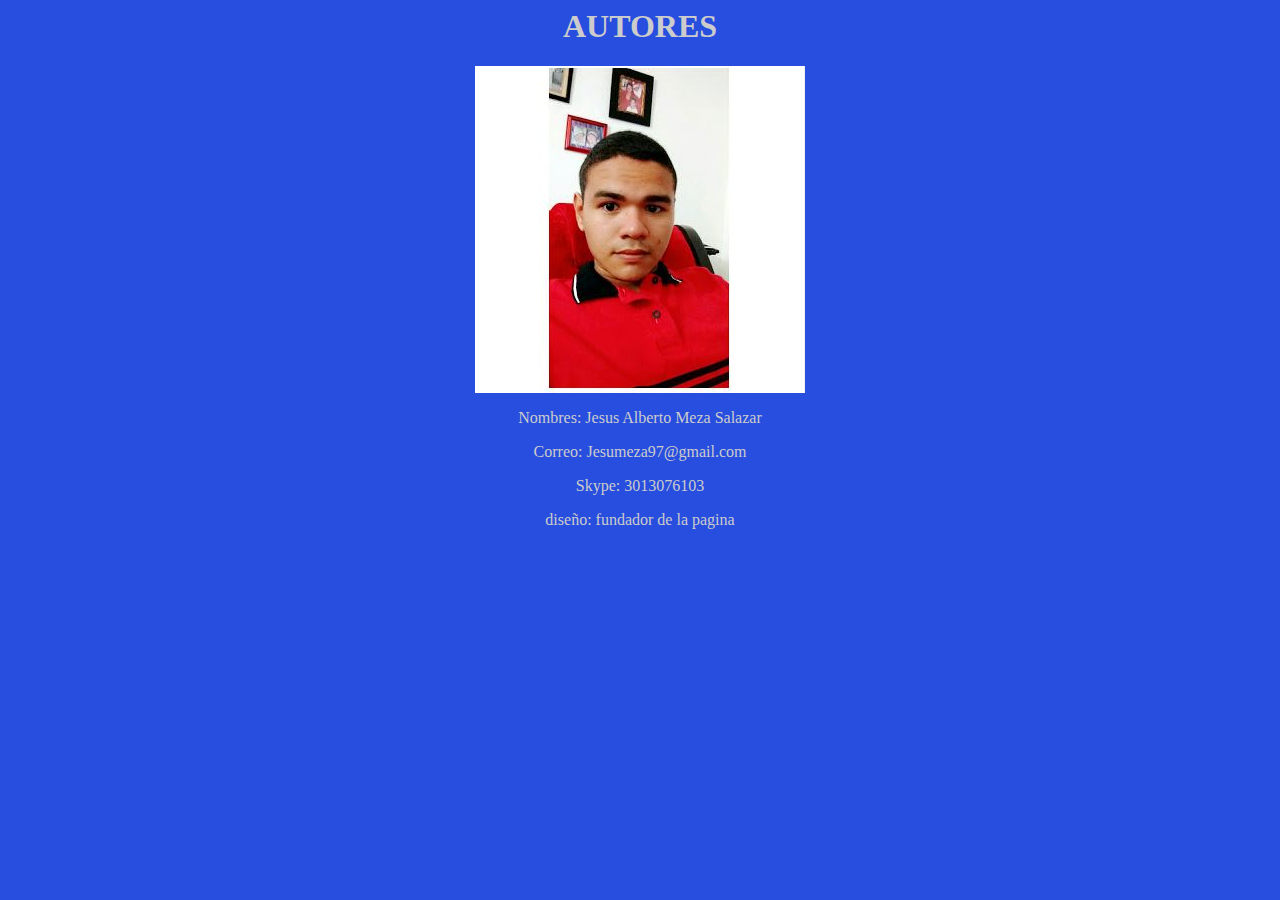
<file: autores.html>
<! DOCTYPE html >
<html lang="es">
<head>
	
	<meta name= "description" content= "pregunta a resolver" />
	<link rel="shourcut icon" type="image/x-icon" href="imag/seguridad-informatica.jpg">
    
	<title> Autores/seguridad/informatica </title>
</head>

<body style="background-color:#274EDF"> 
     <font color="#ccc">
	  
    <center>
      <div id="centro">
        <p>

        <h1> AUTORES </h1>
      <img src="img/Jesus.JPG">
        <p>Nombres: Jesus Alberto Meza Salazar</p>
        <p>Correo: Jesumeza97@gmail.com</p>
        <p>Skype: 3013076103</p>
        <p>diseño: fundador de la pagina</p>

        

        </font>
        </p>
      </div>
    </center>

 </body>

 </html>
</file>
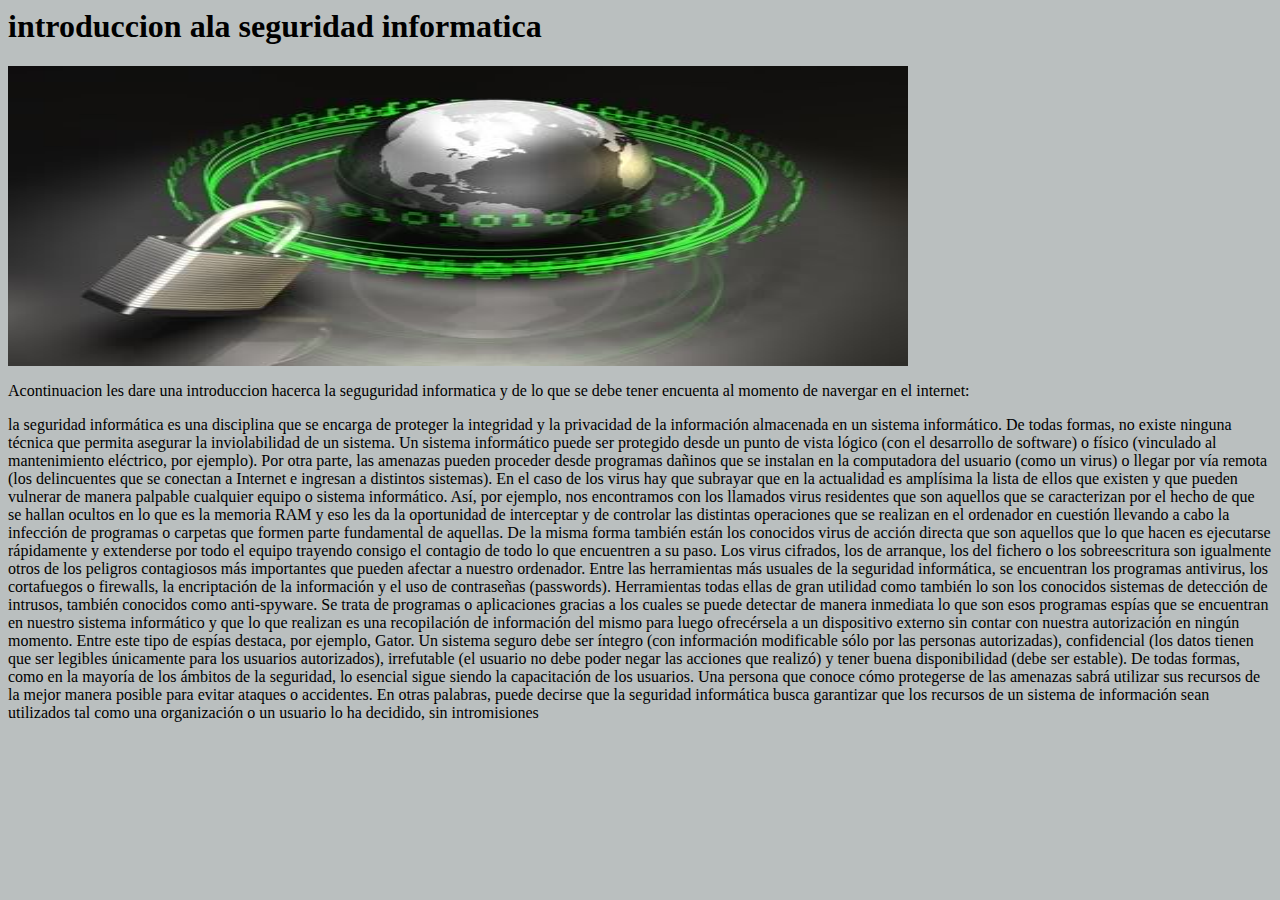
<file: lectura1.html>
<! DOCTYPE html >
<!--inicio del dumento y con el atributo lang defino el idioma-->
<html lang="es">
<!-- el head que se encarga de cargar todos los elementos antes de cargar mi pagina-->
<head>
	<!--donde definimos una codificacion a utilizar-->
	<meta charset ="utf-8"/>
	<!--descripcion de mi pagina web-->
	<meta name= "description" content= "pregunta a resolver" />
	<!--generamos el icono para nuestra pestaña-->
	<link rel="shourcut icon" type="image/x-icon" href="imag/seguridad-informatica.jpg">
    <!--el titulo para nuestra pestaña-->
	<title> seguridad informatica </title>
	
</head>
<body style="background-color:#BABFBF";>
      <h1>introduccion ala seguridad informatica </h1>
      <img src="img/Candado.jpg" width="900" height="300" />
      <p> Acontinuacion les dare una introduccion hacerca la seguguridad informatica y de lo que se debe tener encuenta 
      al momento de navergar en el internet:</p>
<p>
              la seguridad informática es una disciplina que se encarga de proteger la integridad y la privacidad de la información 
              almacenada en un sistema informático. De todas formas, no existe ninguna técnica que permita asegurar la inviolabilidad
              de un sistema. Un sistema informático puede ser protegido desde un punto de vista lógico (con el desarrollo de software)
              o físico (vinculado al mantenimiento eléctrico, por ejemplo). Por otra parte, las amenazas pueden proceder desde programas
              dañinos que se instalan en la computadora del usuario (como un virus) o llegar por vía remota (los delincuentes que se 
              conectan a Internet e ingresan a distintos sistemas). En el caso de los virus hay que subrayar que en la actualidad es
              amplísima la lista de ellos que existen y que pueden vulnerar de manera palpable cualquier equipo o sistema informático.
              Así, por ejemplo, nos encontramos con los llamados virus residentes que son aquellos que se caracterizan por el hecho 
              de que se hallan ocultos en lo que es la memoria RAM y eso les da la oportunidad de interceptar y de controlar las 
              distintas operaciones que se realizan en el ordenador en cuestión llevando a cabo la infección de programas o carpetas
              que formen parte fundamental de aquellas. De la misma forma también están los conocidos virus de acción directa que son 
              aquellos que lo que hacen es ejecutarse rápidamente y extenderse por todo el equipo trayendo consigo el contagio de todo
              lo que encuentren a su paso. 
              Los virus cifrados, los de arranque, los del fichero o los sobreescritura son igualmente otros de los peligros contagiosos
              más importantes que pueden afectar a nuestro ordenador.
              Entre las herramientas más usuales de la seguridad informática, se encuentran los programas antivirus, los cortafuegos
               o firewalls, la encriptación de la información y el uso de contraseñas (passwords).
              Herramientas todas ellas de gran utilidad como también lo son los conocidos sistemas de detección de intrusos, también
              conocidos como anti-spyware. Se trata de programas o aplicaciones gracias a los cuales se puede detectar de manera 
              inmediata lo que son esos programas espías que se encuentran en nuestro sistema informático y que lo que realizan es
              una recopilación de información del mismo para luego ofrecérsela a un dispositivo externo sin contar con nuestra 
              autorización en ningún momento. Entre este tipo de espías destaca, por ejemplo, Gator.
              Un sistema seguro debe ser íntegro (con información modificable sólo por las personas autorizadas), confidencial (los datos
              tienen que ser legibles únicamente para los usuarios autorizados), irrefutable (el usuario no debe poder negar las acciones
              que realizó) y tener buena disponibilidad (debe ser estable).
              De todas formas, como en la mayoría de los ámbitos de la seguridad, lo esencial sigue siendo la capacitación de los usuarios.
              Una persona que conoce cómo protegerse de las amenazas sabrá utilizar sus recursos de la mejor manera posible para evitar 
              ataques o accidentes.
              En otras palabras, puede decirse que la seguridad informática busca garantizar que los recursos de un sistema de información 
              sean utilizados tal como una organización o un usuario lo ha decidido, sin intromisiones
</p>

</body>
</html>
</file>
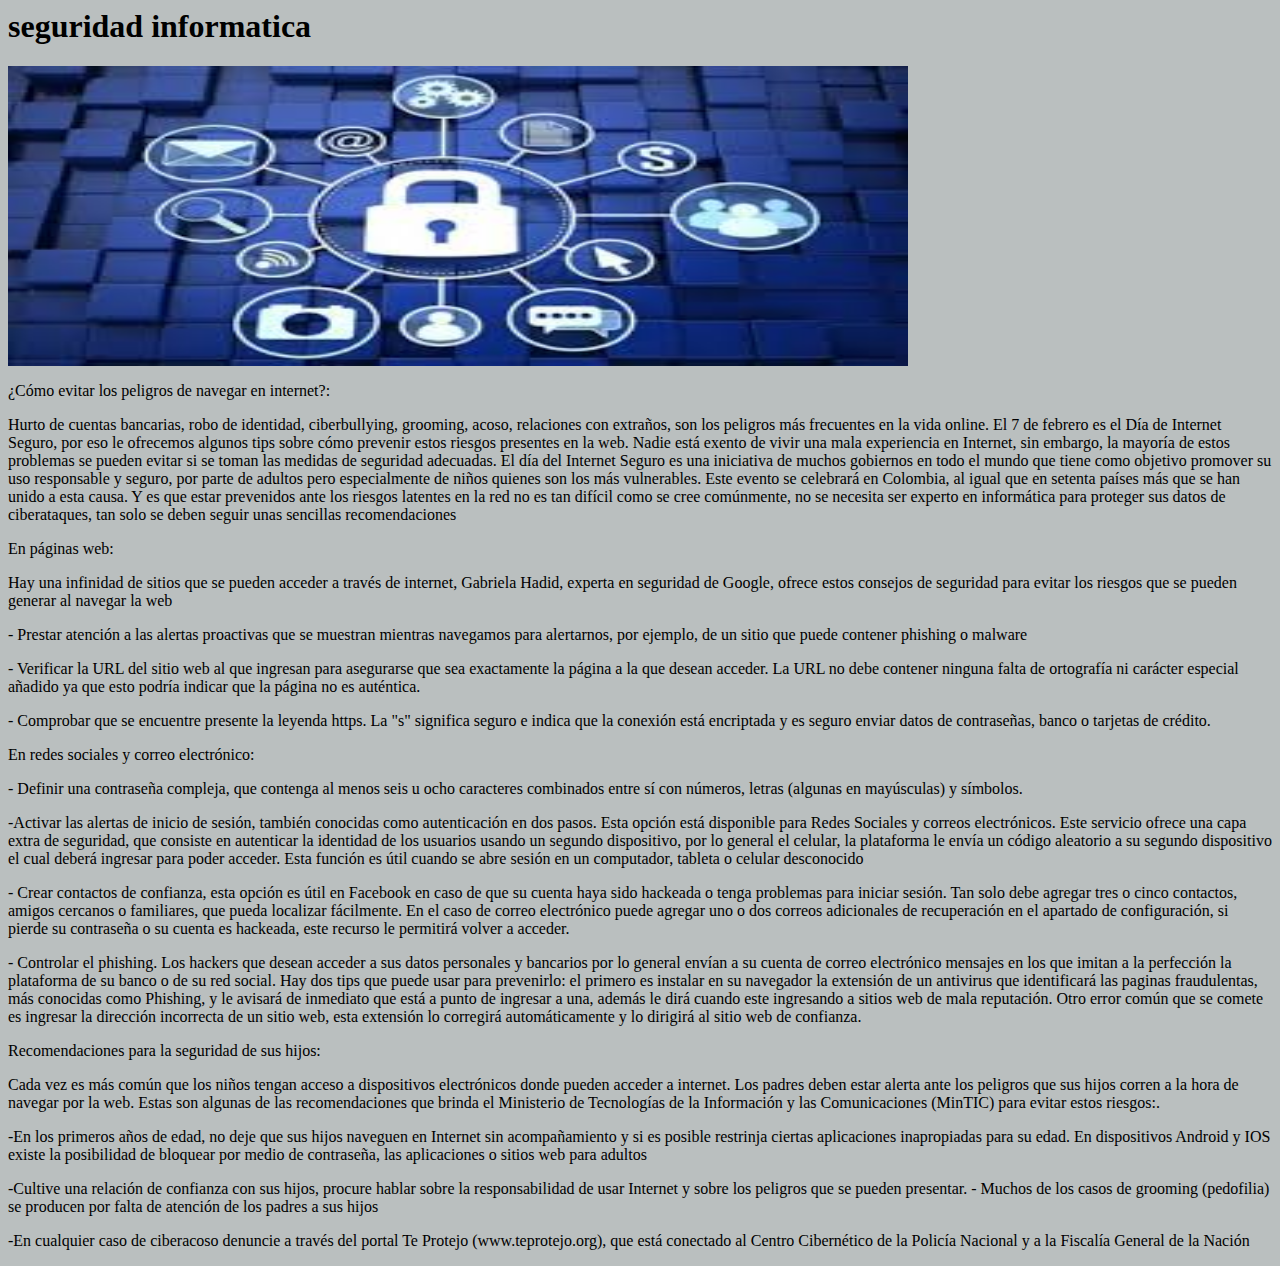
<file: lectura2.html>
<! DOCTYPE html >
<!--inicio del dumento y con el atributo lang defino el idioma-->
<html lang="es">
<!-- el head que se encarga de cargar todos los elementos antes de cargar mi pagina-->
<head>
	<!--donde definimos una codificacion a utilizar-->
	<meta charset ="utf-8"/>
	<!--descripcion de mi pagina web-->
	<meta name= "description" content= "pregunta a resolver" />
	<!--generamos el icono para nuestra pestaña-->
	<link rel="shourcut icon" type="image/x-icon" href="imag/seguridad-informatica.jpg">
    <!--el titulo para nuestra pestaña-->
	<title> concejos </title>
	
</head>
<body style="background-color:#BABFBF";>
      <h1>seguridad informatica </h1>
      <img src="img/consejos.jpg" width="900" height="300" />
      <p> ¿Cómo evitar los peligros de navegar en internet?:</p>
<p>
             Hurto de cuentas bancarias, robo de identidad, ciberbullying, grooming, acoso, relaciones con extraños, son los peligros más frecuentes en la vida online. El 7 de febrero es el Día de Internet Seguro, por eso le ofrecemos algunos tips sobre cómo prevenir estos riesgos presentes en la web. 
             Nadie está exento de vivir una mala experiencia en Internet, sin embargo, la mayoría de estos problemas se pueden evitar si se toman las medidas de seguridad adecuadas. El día del Internet Seguro es una iniciativa de muchos gobiernos en todo el mundo que tiene como objetivo promover su uso responsable y seguro, por parte de adultos pero especialmente de niños quienes son los más vulnerables.
             Este evento se celebrará en Colombia, al igual que en setenta países más que se han unido a esta causa. Y es que estar prevenidos  ante los riesgos latentes en la red no es tan difícil como se cree comúnmente, no se necesita ser experto en informática para proteger sus datos de ciberataques, tan solo se deben seguir unas sencillas recomendaciones
</p>
      <p>En páginas web:</p>

             <p>Hay una infinidad de sitios que se pueden acceder a través de internet, Gabriela Hadid, experta en seguridad de Google, ofrece estos consejos de seguridad para evitar los riesgos que se pueden generar al navegar la web</p> 
             <p> - Prestar atención a las alertas proactivas que se muestran mientras navegamos para alertarnos, por ejemplo, de un sitio que puede contener phishing o malware</p> 
             <p> - Verificar la URL del sitio web al que ingresan para asegurarse que sea exactamente la página a la que desean acceder. La URL no debe contener ninguna falta de ortografía ni carácter especial añadido ya que esto podría indicar que la página no es auténtica.</p> 
             <p> - Comprobar que se encuentre presente la leyenda https. La "s" significa seguro e indica que la conexión está encriptada y es seguro enviar datos de contraseñas, banco o tarjetas de crédito.</p> 

             <p>En redes sociales y correo electrónico:</p>
<p>
             <p>- Definir una contraseña compleja, que contenga al menos seis u ocho caracteres combinados entre sí con números, letras (algunas en mayúsculas) y símbolos.</p> 
             <p>-Activar las alertas de inicio de sesión, también conocidas como autenticación en dos pasos. Esta opción está disponible para Redes Sociales y correos electrónicos. Este servicio ofrece una capa extra de seguridad, que consiste en autenticar la identidad de los usuarios usando un segundo dispositivo, por lo general el celular, la plataforma le envía un código aleatorio a su segundo dispositivo el cual deberá ingresar para poder acceder. Esta función es útil cuando se abre sesión en un computador, tableta o celular desconocido</p> 
             <p>- Crear contactos de confianza, esta opción es útil en Facebook en caso de que su cuenta haya sido hackeada o tenga problemas para iniciar sesión. Tan solo debe agregar tres o cinco contactos, amigos cercanos o familiares, que pueda localizar fácilmente. En el caso de correo electrónico puede agregar uno o dos correos adicionales de recuperación en el apartado de configuración, si pierde su contraseña o su cuenta es hackeada, este recurso le permitirá volver a acceder.</p> 
             <p>- Controlar el phishing. Los hackers que desean acceder a sus datos personales y bancarios por lo general envían a su cuenta de correo electrónico mensajes en los que imitan a la perfección la plataforma de su banco o de su red social. Hay dos tips que puede usar para prevenirlo: el primero es instalar en su navegador la extensión de un antivirus que identificará las paginas fraudulentas, más conocidas como Phishing, y le avisará de inmediato que está a punto de ingresar a una, además le dirá cuando este ingresando a sitios web de mala reputación. Otro error común que se comete es ingresar la dirección incorrecta de un sitio web, esta extensión lo corregirá automáticamente y lo dirigirá al sitio web de confianza.</p> 
</p> 
             <p>Recomendaciones para la seguridad de sus hijos:</p>
<p>
             <p>Cada vez es más común que los niños tengan acceso a dispositivos electrónicos donde pueden acceder a internet. Los padres deben estar alerta ante los peligros que sus hijos corren a la hora de navegar por la web. Estas son algunas de las recomendaciones que brinda el Ministerio de Tecnologías de la Información y las Comunicaciones (MinTIC) para evitar estos riesgos:.</p> 
             <p>-En los primeros años de edad, no deje que sus hijos naveguen en Internet sin acompañamiento y si es posible restrinja ciertas aplicaciones inapropiadas para su edad. En dispositivos Android y IOS existe la posibilidad de bloquear por medio de contraseña, las aplicaciones o sitios web para adultos</p> 
             <p>-Cultive una relación de confianza con sus hijos, procure hablar sobre la responsabilidad de usar Internet y sobre los peligros que se pueden presentar. - Muchos de los casos de grooming (pedofilia) se producen por falta de atención de los padres a sus hijos</p> 
             <p>-En cualquier caso de ciberacoso denuncie a través del portal Te Protejo (www.teprotejo.org), que está conectado al Centro Cibernético de la Policía Nacional y a la Fiscalía General de la Nación</p> 
</p> 


</body>
</html>
</file>
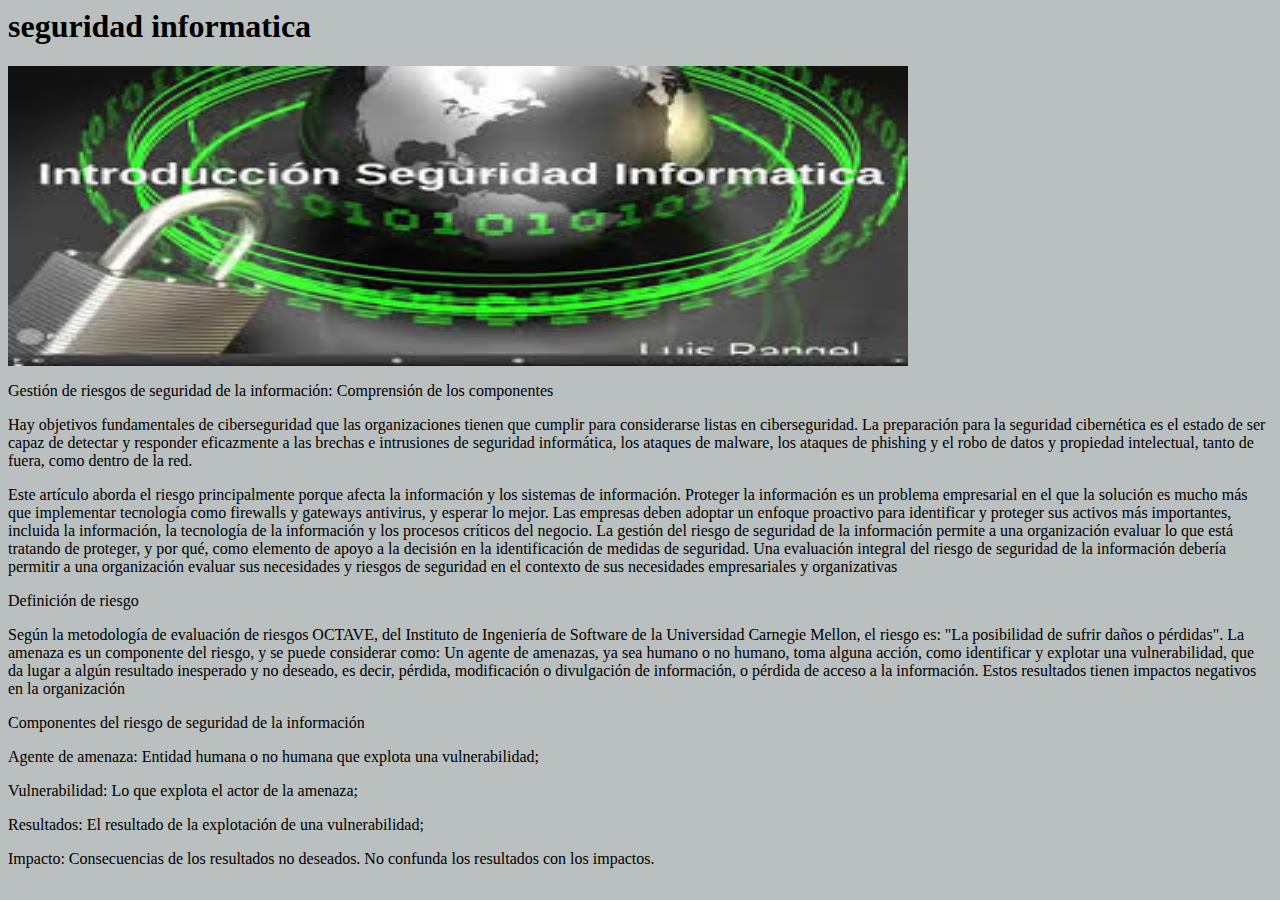
<file: lectura3..html>
<! DOCTYPE html >
<!--inicio del dumento y con el atributo lang defino el idioma-->
<html lang="es">
<!-- el head que se encarga de cargar todos los elementos antes de cargar mi pagina-->
<head>
	<!--donde definimos una codificacion a utilizar-->
	<meta charset ="utf-8"/>
	<!--descripcion de mi pagina web-->
	<meta name= "description" content= "pregunta a resolver" />
	<!--generamos el icono para nuestra pestaña-->
	<link rel="shourcut icon" type="image/x-icon" href="imag/seguridad-informatica.jpg">
    <!--el titulo para nuestra pestaña-->
	<title> concejos </title>
	
</head>
<body style="background-color:#BABFBF";>
      <h1>seguridad informatica </h1>
      <img src="img/introducciòn.jpg" width="900" height="300" />
      <p>Gestión de riesgos de seguridad de la información: Comprensión de los componentes</p>
<p>
            Hay objetivos fundamentales de ciberseguridad que las organizaciones tienen que cumplir para considerarse listas en 
            ciberseguridad. La preparación para la seguridad cibernética es el estado de ser capaz de detectar y responder eficazmente
            a las brechas e intrusiones de seguridad informática, los ataques de malware, los ataques de phishing y el robo de datos 
            y propiedad intelectual, tanto de fuera, como dentro de la red.
</p>
      
<p>
            Este artículo aborda el riesgo principalmente porque afecta la información y los sistemas de información. Proteger 
            la información es un problema empresarial en el que la solución es mucho más que implementar tecnología como firewalls 
            y gateways antivirus, y esperar lo mejor. Las empresas deben adoptar un enfoque proactivo para identificar y proteger 
            sus activos más importantes, incluida la información, la tecnología de la información y los procesos críticos del negocio. 
            La gestión del riesgo de seguridad de la información permite a una organización evaluar lo que está tratando de proteger, 
            y por qué, como elemento de apoyo a la decisión en la identificación de medidas de seguridad. Una evaluación integral del 
            riesgo de seguridad de la información debería permitir a una organización evaluar sus necesidades y riesgos de seguridad 
            en el contexto de sus necesidades empresariales y organizativas
</p> 
            <p>Definición de riesgo</p>
<p>
            Según la metodología de evaluación de riesgos OCTAVE, del Instituto de Ingeniería de Software de la Universidad Carnegie 
            Mellon, el riesgo es: "La posibilidad de sufrir daños o pérdidas". La amenaza es un componente del riesgo, y se puede 
            considerar como: Un agente de amenazas, ya sea humano o no humano, toma alguna acción, como identificar y explotar una 
            vulnerabilidad, que da lugar a algún resultado inesperado y no deseado, es decir, pérdida, modificación o divulgación de 
            información, o pérdida de acceso a la información. Estos resultados tienen impactos negativos en la organización 
</p> 
            <p>Componentes del riesgo de seguridad de la información</p>

           <p>Agente de amenaza: Entidad humana o no humana que explota una vulnerabilidad;</p> 
           <p>Vulnerabilidad: Lo que explota el actor de la amenaza;</p> 
           <p>Resultados: El resultado de la explotación de una vulnerabilidad;</p>  
           <p>Impacto: Consecuencias de los resultados no deseados. No confunda los resultados con los impactos.</p> 
           




</body>
</html>
</file>
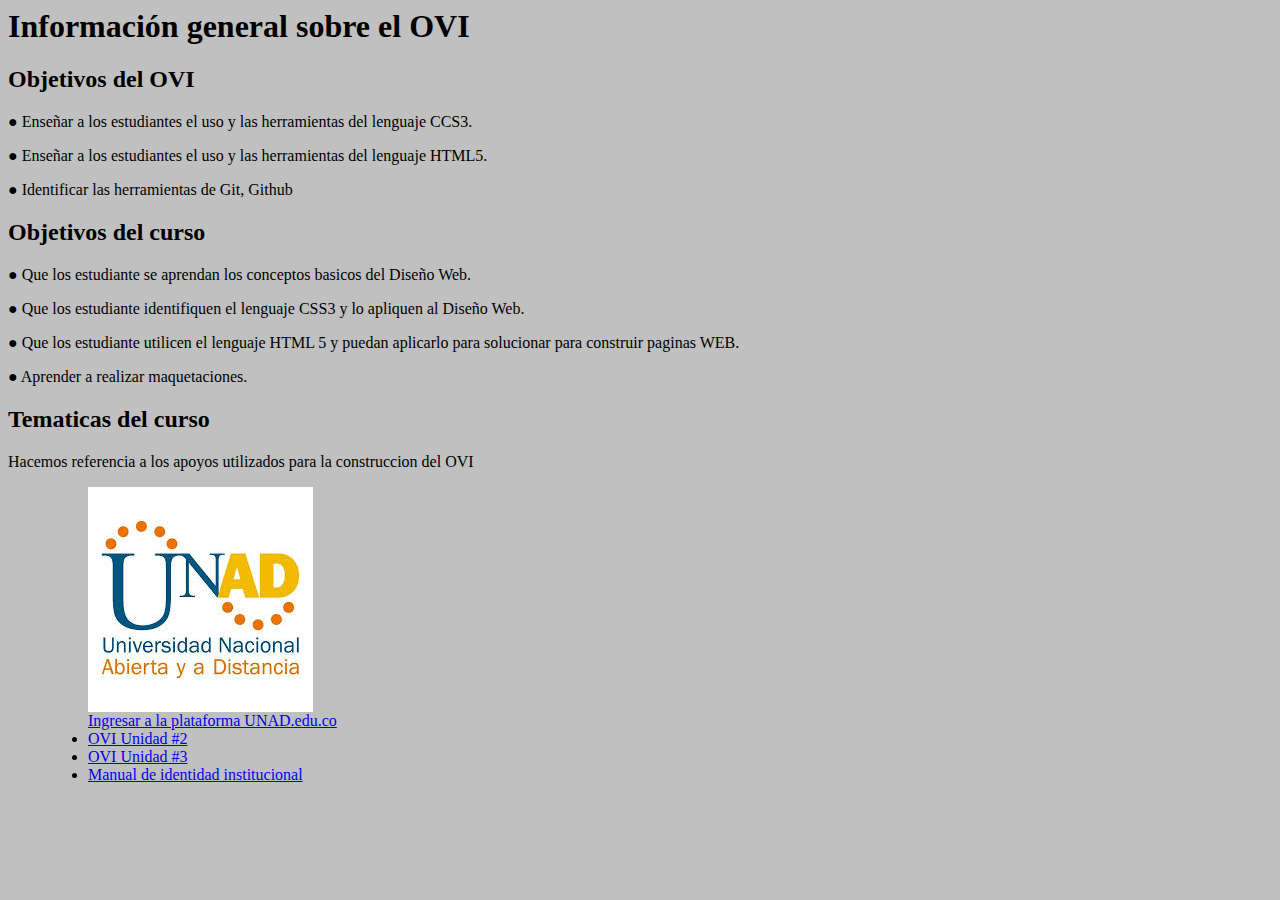
<file: ovi.html>
<html>

<html lang="es">


<head>
	<meta charset="UTF-8">
	<title>Información General OVI</title>
	<link rel="stylesheet" type="css/estilo-ovi.ccs">
	
<body style="background-color:#C0C0C0;"> 
     <font color="BLACK">

	<div id="contenidos">

		<header>

			<h1>Información general sobre el OVI</h1>

			<h2>Objetivos del OVI</h2>
		<nav>
		<section>
			<article>
				<p><article><article>						
					<p>● Enseñar a los estudiantes el uso y las herramientas del lenguaje CCS3.</p>
					<p>● Enseñar a los estudiantes el uso y las herramientas del lenguaje HTML5.</p>
					<p>● Identificar las herramientas de Git, Github</p>
					
				</p>
				
	</head>

</body>

	<div>

		<header>
						<h2>Objetivos del curso</h2>
		<nav>
		<section>
			<article>
				<p><article>
									
					<p>● Que los estudiante se aprendan los conceptos basicos del Diseño Web.</p>
					<p>● Que los estudiante identifiquen el lenguaje CSS3 y lo apliquen al Diseño Web.</p>
					<p>● Que los estudiante utilicen el lenguaje HTML 5 y puedan aplicarlo para solucionar para construir paginas WEB.</p>
					<p>● Aprender a realizar maquetaciones.</p>						
				</article></p>

</head>

</body>

	<div>

		<header>
						<h2>Tematicas del curso</h2>
		<nav>
		<section>
			<article>
				<p><article>
									
					<p>Hacemos referencia a los apoyos utilizados para la construccion del OVI</p>
		</header>

		<nav>

			<ul>
				<figure>
					<img src="img/download.jpg">
					<figcaption>
						<span>
							<a href="https://www.unad.edu.co/"target"_black">Ingresar a la plataforma UNAD.edu.co</a>


							<li><a href="http://repository.unad.edu.co/handle/10596/9135" target"_black">OVI Unidad #2</a></li>
				            <li><a href="http://repository.unad.edu.co/handle/10596/9136" target"_black">OVI Unidad #3</a></li>
			            	<li><a href="https://sig.unad.edu.co/documentos/sgc/documentos_referencia/manual_identidad/Manual_Identidad_Institucional.pdf" target"_black">Manual de identidad institucional</a></li>
							<span>
					<figure>
			</article>
		<ul>
		</ul>
	<nav>

 </body>
</html>
</file>
